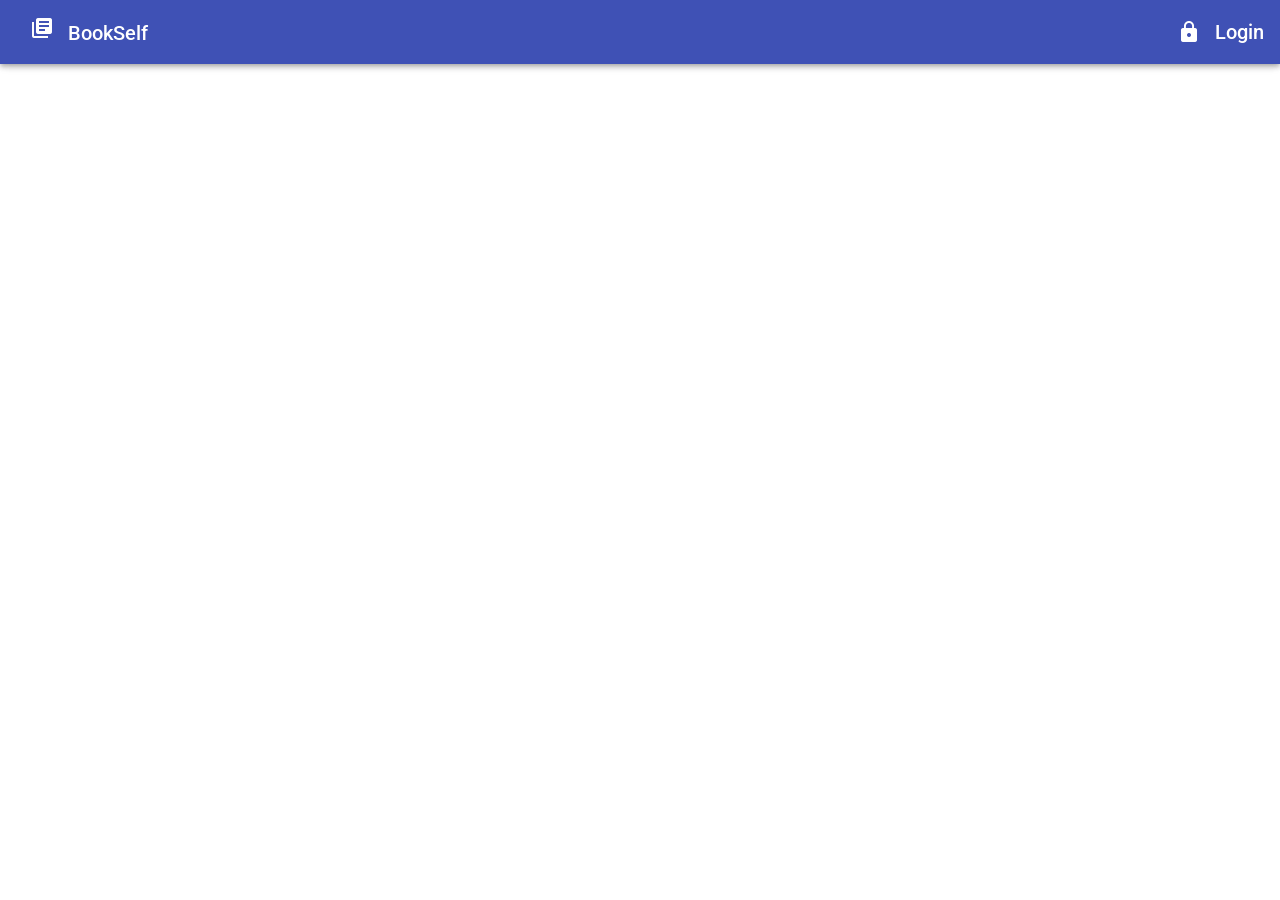
<file: bookself/index.html>
<!doctype html>
<html lang="en">

<head>
  <meta charset="utf-8">
  <title>BookSelf</title>
  <base href="/bookself/">

  <meta name="viewport" content="width=device-width, initial-scale=1">
  <link href="https://fonts.googleapis.com/icon?family=Material+Icons" rel="stylesheet">
  <link href="https://fonts.googleapis.com/css?family=Roboto:300,400,500,700|Roboto+Mono:300" rel="stylesheet">
  <link rel="icon" type="image/x-icon" href="favicon.ico">
<link rel="stylesheet" href="styles.52683ad72ba10bca3014.css"></head>

<body>
  <app-root></app-root>
<script type="text/javascript" src="runtime.a66f828dca56eeb90e02.js"></script><script type="text/javascript" src="polyfills.2f4a59095805af02bd79.js"></script><script type="text/javascript" src="main.55e3b7dc11881f2caafb.js"></script></body>

</html>
</file>
<file: bookself/styles.52683ad72ba10bca3014.css>
.mat-elevation-z0{box-shadow:0 0 0 0 rgba(0,0,0,.2),0 0 0 0 rgba(0,0,0,.14),0 0 0 0 rgba(0,0,0,.12)}.mat-elevation-z1{box-shadow:0 2px 1px -1px rgba(0,0,0,.2),0 1px 1px 0 rgba(0,0,0,.14),0 1px 3px 0 rgba(0,0,0,.12)}.mat-elevation-z2{box-shadow:0 3px 1px -2px rgba(0,0,0,.2),0 2px 2px 0 rgba(0,0,0,.14),0 1px 5px 0 rgba(0,0,0,.12)}.mat-elevation-z3{box-shadow:0 3px 3px -2px rgba(0,0,0,.2),0 3px 4px 0 rgba(0,0,0,.14),0 1px 8px 0 rgba(0,0,0,.12)}.mat-elevation-z4{box-shadow:0 2px 4px -1px rgba(0,0,0,.2),0 4px 5px 0 rgba(0,0,0,.14),0 1px 10px 0 rgba(0,0,0,.12)}.mat-elevation-z5{box-shadow:0 3px 5px -1px rgba(0,0,0,.2),0 5px 8px 0 rgba(0,0,0,.14),0 1px 14px 0 rgba(0,0,0,.12)}.mat-elevation-z6{box-shadow:0 3px 5px -1px rgba(0,0,0,.2),0 6px 10px 0 rgba(0,0,0,.14),0 1px 18px 0 rgba(0,0,0,.12)}.mat-elevation-z7{box-shadow:0 4px 5px -2px rgba(0,0,0,.2),0 7px 10px 1px rgba(0,0,0,.14),0 2px 16px 1px rgba(0,0,0,.12)}.mat-elevation-z8{box-shadow:0 5px 5px -3px rgba(0,0,0,.2),0 8px 10px 1px rgba(0,0,0,.14),0 3px 14px 2px rgba(0,0,0,.12)}.mat-elevation-z9{box-shadow:0 5px 6px -3px rgba(0,0,0,.2),0 9px 12px 1px rgba(0,0,0,.14),0 3px 16px 2px rgba(0,0,0,.12)}.mat-elevation-z10{box-shadow:0 6px 6px -3px rgba(0,0,0,.2),0 10px 14px 1px rgba(0,0,0,.14),0 4px 18px 3px rgba(0,0,0,.12)}.mat-elevation-z11{box-shadow:0 6px 7px -4px rgba(0,0,0,.2),0 11px 15px 1px rgba(0,0,0,.14),0 4px 20px 3px rgba(0,0,0,.12)}.mat-elevation-z12{box-shadow:0 7px 8px -4px rgba(0,0,0,.2),0 12px 17px 2px rgba(0,0,0,.14),0 5px 22px 4px rgba(0,0,0,.12)}.mat-elevation-z13{box-shadow:0 7px 8px -4px rgba(0,0,0,.2),0 13px 19px 2px rgba(0,0,0,.14),0 5px 24px 4px rgba(0,0,0,.12)}.mat-elevation-z14{box-shadow:0 7px 9px -4px rgba(0,0,0,.2),0 14px 21px 2px rgba(0,0,0,.14),0 5px 26px 4px rgba(0,0,0,.12)}.mat-elevation-z15{box-shadow:0 8px 9px -5px rgba(0,0,0,.2),0 15px 22px 2px rgba(0,0,0,.14),0 6px 28px 5px rgba(0,0,0,.12)}.mat-elevation-z16{box-shadow:0 8px 10px -5px rgba(0,0,0,.2),0 16px 24px 2px rgba(0,0,0,.14),0 6px 30px 5px rgba(0,0,0,.12)}.mat-elevation-z17{box-shadow:0 8px 11px -5px rgba(0,0,0,.2),0 17px 26px 2px rgba(0,0,0,.14),0 6px 32px 5px rgba(0,0,0,.12)}.mat-elevation-z18{box-shadow:0 9px 11px -5px rgba(0,0,0,.2),0 18px 28px 2px rgba(0,0,0,.14),0 7px 34px 6px rgba(0,0,0,.12)}.mat-elevation-z19{box-shadow:0 9px 12px -6px rgba(0,0,0,.2),0 19px 29px 2px rgba(0,0,0,.14),0 7px 36px 6px rgba(0,0,0,.12)}.mat-elevation-z20{box-shadow:0 10px 13px -6px rgba(0,0,0,.2),0 20px 31px 3px rgba(0,0,0,.14),0 8px 38px 7px rgba(0,0,0,.12)}.mat-elevation-z21{box-shadow:0 10px 13px -6px rgba(0,0,0,.2),0 21px 33px 3px rgba(0,0,0,.14),0 8px 40px 7px rgba(0,0,0,.12)}.mat-elevation-z22{box-shadow:0 10px 14px -6px rgba(0,0,0,.2),0 22px 35px 3px rgba(0,0,0,.14),0 8px 42px 7px rgba(0,0,0,.12)}.mat-elevation-z23{box-shadow:0 11px 14px -7px rgba(0,0,0,.2),0 23px 36px 3px rgba(0,0,0,.14),0 9px 44px 8px rgba(0,0,0,.12)}.mat-elevation-z24{box-shadow:0 11px 15px -7px rgba(0,0,0,.2),0 24px 38px 3px rgba(0,0,0,.14),0 9px 46px 8px rgba(0,0,0,.12)}.mat-badge-content{font-weight:600;font-size:12px;font-family:Roboto,"Helvetica Neue",sans-serif}.mat-badge-small .mat-badge-content{font-size:6px}.mat-badge-large .mat-badge-content{font-size:24px}.mat-h1,.mat-headline,.mat-typography h1{font:400 24px/32px Roboto,"Helvetica Neue",sans-serif;margin:0 0 16px}.mat-h2,.mat-title,.mat-typography h2{font:500 20px/32px Roboto,"Helvetica Neue",sans-serif;margin:0 0 16px}.mat-h3,.mat-subheading-2,.mat-typography h3{font:400 16px/28px Roboto,"Helvetica Neue",sans-serif;margin:0 0 16px}.mat-h4,.mat-subheading-1,.mat-typography h4{font:400 15px/24px Roboto,"Helvetica Neue",sans-serif;margin:0 0 16px}.mat-h5,.mat-typography h5{font:400 11.62px/20px Roboto,"Helvetica Neue",sans-serif;margin:0 0 12px}.mat-h6,.mat-typography h6{font:400 9.38px/20px Roboto,"Helvetica Neue",sans-serif;margin:0 0 12px}.mat-body-2,.mat-body-strong{font:500 14px/24px Roboto,"Helvetica Neue",sans-serif}.mat-body,.mat-body-1,.mat-typography{font:400 14px/20px Roboto,"Helvetica Neue",sans-serif}.mat-body p,.mat-body-1 p,.mat-typography p{margin:0 0 12px}.mat-caption,.mat-small{font:400 12px/20px Roboto,"Helvetica Neue",sans-serif}.mat-display-4,.mat-typography .mat-display-4{font:300 112px/112px Roboto,"Helvetica Neue",sans-serif;margin:0 0 56px;letter-spacing:-.05em}.mat-display-3,.mat-typography .mat-display-3{font:400 56px/56px Roboto,"Helvetica Neue",sans-serif;margin:0 0 64px;letter-spacing:-.02em}.mat-display-2,.mat-typography .mat-display-2{font:400 45px/48px Roboto,"Helvetica Neue",sans-serif;margin:0 0 64px;letter-spacing:-.005em}.mat-display-1,.mat-typography .mat-display-1{font:400 34px/40px Roboto,"Helvetica Neue",sans-serif;margin:0 0 64px}.mat-bottom-sheet-container{font-family:Roboto,"Helvetica Neue",sans-serif;font-size:16px;font-weight:400}.mat-button,.mat-fab,.mat-flat-button,.mat-icon-button,.mat-mini-fab,.mat-raised-button,.mat-stroked-button{font-family:Roboto,"Helvetica Neue",sans-serif;font-size:14px;font-weight:500}.mat-button-toggle,.mat-card{font-family:Roboto,"Helvetica Neue",sans-serif}.mat-card-title{font-size:24px;font-weight:400}.mat-card-content,.mat-card-header .mat-card-title,.mat-card-subtitle{font-size:14px}.mat-checkbox{font-family:Roboto,"Helvetica Neue",sans-serif}.mat-checkbox-layout .mat-checkbox-label{line-height:24px}.mat-chip{font-size:13px;line-height:18px}.mat-chip .mat-chip-remove.mat-icon,.mat-chip .mat-chip-trailing-icon.mat-icon{font-size:18px}.mat-table{font-family:Roboto,"Helvetica Neue",sans-serif}.mat-header-cell{font-size:12px;font-weight:500}.mat-cell,.mat-footer-cell{font-size:14px}.mat-calendar{font-family:Roboto,"Helvetica Neue",sans-serif}.mat-calendar-body{font-size:13px}.mat-calendar-body-label,.mat-calendar-period-button{font-size:14px;font-weight:500}.mat-calendar-table-header th{font-size:11px;font-weight:400}.mat-dialog-title{font:500 20px/32px Roboto,"Helvetica Neue",sans-serif}.mat-expansion-panel-header{font-family:Roboto,"Helvetica Neue",sans-serif;font-size:15px;font-weight:400}.mat-expansion-panel-content{font:400 14px/20px Roboto,"Helvetica Neue",sans-serif}.mat-form-field{font-size:inherit;font-weight:400;line-height:1.125;font-family:Roboto,"Helvetica Neue",sans-serif}.mat-form-field-wrapper{padding-bottom:1.34375em}.mat-form-field-prefix .mat-icon,.mat-form-field-suffix .mat-icon{font-size:150%;line-height:1.125}.mat-form-field-prefix .mat-icon-button,.mat-form-field-suffix .mat-icon-button{height:1.5em;width:1.5em}.mat-form-field-prefix .mat-icon-button .mat-icon,.mat-form-field-suffix .mat-icon-button .mat-icon{height:1.125em;line-height:1.125}.mat-form-field-infix{padding:.5em 0;border-top:.84375em solid transparent}.mat-form-field-can-float .mat-input-server:focus+.mat-form-field-label-wrapper .mat-form-field-label,.mat-form-field-can-float.mat-form-field-should-float .mat-form-field-label{-webkit-transform:translateY(-1.34375em) scale(.75);transform:translateY(-1.34375em) scale(.75);width:133.33333%}.mat-form-field-can-float .mat-input-server[label]:not(:label-shown)+.mat-form-field-label-wrapper .mat-form-field-label{-webkit-transform:translateY(-1.34374em) scale(.75);transform:translateY(-1.34374em) scale(.75);width:133.33334%}.mat-form-field-label-wrapper{top:-.84375em;padding-top:.84375em}.mat-form-field-label{top:1.34375em}.mat-form-field-underline{bottom:1.34375em}.mat-form-field-subscript-wrapper{font-size:75%;margin-top:.66667em;top:calc(100% - 1.79167em)}.mat-form-field-appearance-legacy .mat-form-field-wrapper{padding-bottom:1.25em}.mat-form-field-appearance-legacy .mat-form-field-infix{padding:.4375em 0}.mat-form-field-appearance-legacy.mat-form-field-can-float .mat-input-server:focus+.mat-form-field-label-wrapper .mat-form-field-label,.mat-form-field-appearance-legacy.mat-form-field-can-float.mat-form-field-should-float .mat-form-field-label{-webkit-transform:translateY(-1.28125em) scale(.75) perspective(100px) translateZ(.001px);transform:translateY(-1.28125em) scale(.75) perspective(100px) translateZ(.001px);-ms-transform:translateY(-1.28125em) scale(.75);width:133.33333%}.mat-form-field-appearance-legacy.mat-form-field-can-float .mat-form-field-autofill-control:-webkit-autofill+.mat-form-field-label-wrapper .mat-form-field-label{-webkit-transform:translateY(-1.28125em) scale(.75) perspective(100px) translateZ(.00101px);transform:translateY(-1.28125em) scale(.75) perspective(100px) translateZ(.00101px);-ms-transform:translateY(-1.28124em) scale(.75);width:133.33334%}.mat-form-field-appearance-legacy.mat-form-field-can-float .mat-input-server[label]:not(:label-shown)+.mat-form-field-label-wrapper .mat-form-field-label{-webkit-transform:translateY(-1.28125em) scale(.75) perspective(100px) translateZ(.00102px);transform:translateY(-1.28125em) scale(.75) perspective(100px) translateZ(.00102px);-ms-transform:translateY(-1.28123em) scale(.75);width:133.33335%}.mat-form-field-appearance-legacy .mat-form-field-label{top:1.28125em}.mat-form-field-appearance-legacy .mat-form-field-underline{bottom:1.25em}.mat-form-field-appearance-legacy .mat-form-field-subscript-wrapper{margin-top:.54167em;top:calc(100% - 1.66667em)}.mat-form-field-appearance-fill .mat-form-field-infix{padding:.25em 0 .75em}.mat-form-field-appearance-fill .mat-form-field-label{top:1.09375em;margin-top:-.5em}.mat-form-field-appearance-fill.mat-form-field-can-float .mat-input-server:focus+.mat-form-field-label-wrapper .mat-form-field-label,.mat-form-field-appearance-fill.mat-form-field-can-float.mat-form-field-should-float .mat-form-field-label{-webkit-transform:translateY(-.59375em) scale(.75);transform:translateY(-.59375em) scale(.75);width:133.33333%}.mat-form-field-appearance-fill.mat-form-field-can-float .mat-input-server[label]:not(:label-shown)+.mat-form-field-label-wrapper .mat-form-field-label{-webkit-transform:translateY(-.59374em) scale(.75);transform:translateY(-.59374em) scale(.75);width:133.33334%}.mat-form-field-appearance-outline .mat-form-field-infix{padding:1em 0}.mat-form-field-appearance-outline .mat-form-field-label{top:1.84375em;margin-top:-.25em}.mat-form-field-appearance-outline.mat-form-field-can-float .mat-input-server:focus+.mat-form-field-label-wrapper .mat-form-field-label,.mat-form-field-appearance-outline.mat-form-field-can-float.mat-form-field-should-float .mat-form-field-label{-webkit-transform:translateY(-1.59375em) scale(.75);transform:translateY(-1.59375em) scale(.75);width:133.33333%}.mat-form-field-appearance-outline.mat-form-field-can-float .mat-input-server[label]:not(:label-shown)+.mat-form-field-label-wrapper .mat-form-field-label{-webkit-transform:translateY(-1.59374em) scale(.75);transform:translateY(-1.59374em) scale(.75);width:133.33334%}.mat-grid-tile-footer,.mat-grid-tile-header{font-size:14px}.mat-grid-tile-footer .mat-line,.mat-grid-tile-header .mat-line{white-space:nowrap;overflow:hidden;text-overflow:ellipsis;display:block;box-sizing:border-box}.mat-grid-tile-footer .mat-line:nth-child(n+2),.mat-grid-tile-header .mat-line:nth-child(n+2){font-size:12px}input.mat-input-element{margin-top:-.0625em}.mat-menu-item{font-family:Roboto,"Helvetica Neue",sans-serif;font-size:16px;font-weight:400}.mat-paginator,.mat-paginator-page-size .mat-select-trigger{font-family:Roboto,"Helvetica Neue",sans-serif;font-size:12px}.mat-radio-button,.mat-select{font-family:Roboto,"Helvetica Neue",sans-serif}.mat-select-trigger{height:1.125em}.mat-slide-toggle-content{font:400 14px/20px Roboto,"Helvetica Neue",sans-serif}.mat-slider-thumb-label-text{font-family:Roboto,"Helvetica Neue",sans-serif;font-size:12px;font-weight:500}.mat-stepper-horizontal,.mat-stepper-vertical{font-family:Roboto,"Helvetica Neue",sans-serif}.mat-step-label{font-size:14px;font-weight:400}.mat-step-label-selected{font-size:14px;font-weight:500}.mat-tab-group{font-family:Roboto,"Helvetica Neue",sans-serif}.mat-tab-label,.mat-tab-link{font-family:Roboto,"Helvetica Neue",sans-serif;font-size:14px;font-weight:500}.mat-toolbar,.mat-toolbar h1,.mat-toolbar h2,.mat-toolbar h3,.mat-toolbar h4,.mat-toolbar h5,.mat-toolbar h6{font:500 20px/32px Roboto,"Helvetica Neue",sans-serif;margin:0}.mat-tooltip{font-family:Roboto,"Helvetica Neue",sans-serif;font-size:10px;padding-top:6px;padding-bottom:6px}.mat-tooltip-handset{font-size:14px;padding-top:9px;padding-bottom:9px}.mat-list-item,.mat-list-option{font-family:Roboto,"Helvetica Neue",sans-serif}.mat-list .mat-list-item,.mat-nav-list .mat-list-item,.mat-selection-list .mat-list-item{font-size:16px}.mat-list .mat-list-item .mat-line,.mat-nav-list .mat-list-item .mat-line,.mat-selection-list .mat-list-item .mat-line{white-space:nowrap;overflow:hidden;text-overflow:ellipsis;display:block;box-sizing:border-box}.mat-list .mat-list-item .mat-line:nth-child(n+2),.mat-nav-list .mat-list-item .mat-line:nth-child(n+2),.mat-selection-list .mat-list-item .mat-line:nth-child(n+2){font-size:14px}.mat-list .mat-list-option,.mat-nav-list .mat-list-option,.mat-selection-list .mat-list-option{font-size:16px}.mat-list .mat-list-option .mat-line,.mat-nav-list .mat-list-option .mat-line,.mat-selection-list .mat-list-option .mat-line{white-space:nowrap;overflow:hidden;text-overflow:ellipsis;display:block;box-sizing:border-box}.mat-list .mat-list-option .mat-line:nth-child(n+2),.mat-nav-list .mat-list-option .mat-line:nth-child(n+2),.mat-selection-list .mat-list-option .mat-line:nth-child(n+2){font-size:14px}.mat-list[dense] .mat-list-item,.mat-nav-list[dense] .mat-list-item,.mat-selection-list[dense] .mat-list-item{font-size:12px}.mat-list[dense] .mat-list-item .mat-line,.mat-nav-list[dense] .mat-list-item .mat-line,.mat-selection-list[dense] .mat-list-item .mat-line{white-space:nowrap;overflow:hidden;text-overflow:ellipsis;display:block;box-sizing:border-box}.mat-list[dense] .mat-list-item .mat-line:nth-child(n+2),.mat-list[dense] .mat-list-option,.mat-nav-list[dense] .mat-list-item .mat-line:nth-child(n+2),.mat-nav-list[dense] .mat-list-option,.mat-selection-list[dense] .mat-list-item .mat-line:nth-child(n+2),.mat-selection-list[dense] .mat-list-option{font-size:12px}.mat-list[dense] .mat-list-option .mat-line,.mat-nav-list[dense] .mat-list-option .mat-line,.mat-selection-list[dense] .mat-list-option .mat-line{white-space:nowrap;overflow:hidden;text-overflow:ellipsis;display:block;box-sizing:border-box}.mat-list[dense] .mat-list-option .mat-line:nth-child(n+2),.mat-nav-list[dense] .mat-list-option .mat-line:nth-child(n+2),.mat-selection-list[dense] .mat-list-option .mat-line:nth-child(n+2){font-size:12px}.mat-list[dense] .mat-subheader,.mat-nav-list[dense] .mat-subheader,.mat-selection-list[dense] .mat-subheader{font-family:Roboto,"Helvetica Neue",sans-serif;font-size:12px;font-weight:500}.mat-option{font-family:Roboto,"Helvetica Neue",sans-serif;font-size:16px;color:rgba(0,0,0,.87)}.mat-optgroup-label{font:500 14px/24px Roboto,"Helvetica Neue",sans-serif;color:rgba(0,0,0,.54)}.mat-simple-snackbar{font-family:Roboto,"Helvetica Neue",sans-serif;font-size:14px}.mat-simple-snackbar-action{line-height:1;font-family:inherit;font-size:inherit;font-weight:500}.mat-ripple{overflow:hidden}@media screen and (-ms-high-contrast:active){.mat-ripple{display:none}}.mat-ripple.mat-ripple-unbounded{overflow:visible}.mat-ripple-element{position:absolute;border-radius:50%;pointer-events:none;transition:opacity,-webkit-transform 0s cubic-bezier(0,0,.2,1);transition:opacity,transform 0s cubic-bezier(0,0,.2,1);transition:opacity,transform 0s cubic-bezier(0,0,.2,1),-webkit-transform 0s cubic-bezier(0,0,.2,1);-webkit-transform:scale(0);transform:scale(0)}.cdk-visually-hidden{border:0;clip:rect(0 0 0 0);height:1px;margin:-1px;overflow:hidden;padding:0;position:absolute;width:1px;outline:0;-webkit-appearance:none;-moz-appearance:none}.cdk-global-overlay-wrapper,.cdk-overlay-container{pointer-events:none;top:0;left:0;height:100%;width:100%}.cdk-overlay-container{position:fixed;z-index:1000}.cdk-overlay-container:empty{display:none}.cdk-global-overlay-wrapper{display:flex;position:absolute;z-index:1000}.cdk-overlay-pane{position:absolute;pointer-events:auto;box-sizing:border-box;z-index:1000;display:flex;max-width:100%;max-height:100%}.cdk-overlay-backdrop{position:absolute;top:0;bottom:0;left:0;right:0;z-index:1000;pointer-events:auto;-webkit-tap-highlight-color:transparent;transition:opacity .4s cubic-bezier(.25,.8,.25,1);opacity:0}.cdk-overlay-backdrop.cdk-overlay-backdrop-showing{opacity:1}@media screen and (-ms-high-contrast:active){.cdk-overlay-backdrop.cdk-overlay-backdrop-showing{opacity:.6}.mat-badge-small .mat-badge-content{outline:solid 1px;border-radius:0}}.cdk-overlay-dark-backdrop{background:rgba(0,0,0,.288)}.cdk-overlay-transparent-backdrop,.cdk-overlay-transparent-backdrop.cdk-overlay-backdrop-showing{opacity:0}.cdk-overlay-connected-position-bounding-box{position:absolute;z-index:1000;display:flex;flex-direction:column;min-width:1px;min-height:1px}.cdk-global-scrollblock{position:fixed;width:100%;overflow-y:scroll}.cdk-text-field-autofill-monitored:-webkit-autofill{-webkit-animation-name:cdk-text-field-autofill-start;animation-name:cdk-text-field-autofill-start}.cdk-text-field-autofill-monitored:not(:-webkit-autofill){-webkit-animation-name:cdk-text-field-autofill-end;animation-name:cdk-text-field-autofill-end}textarea.cdk-textarea-autosize{resize:none}textarea.cdk-textarea-autosize-measuring{height:auto!important;overflow:hidden!important;padding:2px 0!important;box-sizing:content-box!important}.mat-ripple-element{background-color:rgba(0,0,0,.1)}.mat-option.mat-selected:not(.mat-option-multiple):not(.mat-option-disabled),.mat-option:focus:not(.mat-option-disabled),.mat-option:hover:not(.mat-option-disabled){background:rgba(0,0,0,.04)}.mat-option.mat-active{background:rgba(0,0,0,.04);color:rgba(0,0,0,.87)}.mat-option.mat-option-disabled{color:rgba(0,0,0,.38)}.mat-primary .mat-option.mat-selected:not(.mat-option-disabled){color:#3f51b5}.mat-accent .mat-option.mat-selected:not(.mat-option-disabled){color:#ff4081}.mat-warn .mat-option.mat-selected:not(.mat-option-disabled){color:#f44336}.mat-optgroup-disabled .mat-optgroup-label{color:rgba(0,0,0,.38)}.mat-pseudo-checkbox{color:rgba(0,0,0,.54)}.mat-pseudo-checkbox::after{color:#fafafa}.mat-accent .mat-pseudo-checkbox-checked,.mat-accent .mat-pseudo-checkbox-indeterminate,.mat-pseudo-checkbox-checked,.mat-pseudo-checkbox-indeterminate{background:#ff4081}.mat-primary .mat-pseudo-checkbox-checked,.mat-primary .mat-pseudo-checkbox-indeterminate{background:#3f51b5}.mat-warn .mat-pseudo-checkbox-checked,.mat-warn .mat-pseudo-checkbox-indeterminate{background:#f44336}.mat-pseudo-checkbox-checked.mat-pseudo-checkbox-disabled,.mat-pseudo-checkbox-indeterminate.mat-pseudo-checkbox-disabled{background:#b0b0b0}.mat-app-background{background-color:#fafafa;color:rgba(0,0,0,.87)}.mat-theme-loaded-marker{display:none}.mat-autocomplete-panel{background:#fff;color:rgba(0,0,0,.87)}.mat-autocomplete-panel .mat-option.mat-selected:not(.mat-active):not(:hover){background:#fff}.mat-autocomplete-panel .mat-option.mat-selected:not(.mat-active):not(:hover):not(.mat-option-disabled){color:rgba(0,0,0,.87)}.mat-badge-accent .mat-badge-content{background:#ff4081;color:#fff}.mat-badge-warn .mat-badge-content{color:#fff;background:#f44336}.mat-badge{position:relative}.mat-badge-hidden .mat-badge-content{display:none}.mat-badge-content{color:#fff;background:#3f51b5;position:absolute;text-align:center;display:inline-block;border-radius:50%;transition:-webkit-transform .2s ease-in-out;transition:transform .2s ease-in-out;transition:transform .2s ease-in-out,-webkit-transform .2s ease-in-out;-webkit-transform:scale(.6);transform:scale(.6);overflow:hidden;white-space:nowrap;text-overflow:ellipsis;pointer-events:none}.mat-badge-content.mat-badge-active{-webkit-transform:none;transform:none}.mat-badge-small .mat-badge-content{width:16px;height:16px;line-height:16px}.mat-badge-small.mat-badge-above .mat-badge-content{top:-8px}.mat-badge-small.mat-badge-below .mat-badge-content{bottom:-8px}.mat-badge-small.mat-badge-before{margin-left:16px}.mat-badge-small.mat-badge-before .mat-badge-content{left:-16px}[dir=rtl] .mat-badge-small.mat-badge-before{margin-left:0;margin-right:16px}[dir=rtl] .mat-badge-small.mat-badge-before .mat-badge-content{left:auto;right:-16px}.mat-badge-small.mat-badge-after{margin-right:16px}.mat-badge-small.mat-badge-after .mat-badge-content{right:-16px}[dir=rtl] .mat-badge-small.mat-badge-after{margin-right:0;margin-left:16px}[dir=rtl] .mat-badge-small.mat-badge-after .mat-badge-content{right:auto;left:-16px}.mat-badge-small.mat-badge-overlap.mat-badge-before{margin-left:8px}.mat-badge-small.mat-badge-overlap.mat-badge-before .mat-badge-content{left:-8px}[dir=rtl] .mat-badge-small.mat-badge-overlap.mat-badge-before{margin-left:0;margin-right:8px}[dir=rtl] .mat-badge-small.mat-badge-overlap.mat-badge-before .mat-badge-content{left:auto;right:-8px}.mat-badge-small.mat-badge-overlap.mat-badge-after{margin-right:8px}.mat-badge-small.mat-badge-overlap.mat-badge-after .mat-badge-content{right:-8px}[dir=rtl] .mat-badge-small.mat-badge-overlap.mat-badge-after{margin-right:0;margin-left:16px}[dir=rtl] .mat-badge-small.mat-badge-overlap.mat-badge-after .mat-badge-content{right:auto;left:-8px}.mat-badge-medium .mat-badge-content{width:22px;height:22px;line-height:22px}.mat-badge-medium.mat-badge-above .mat-badge-content{top:-11px}.mat-badge-medium.mat-badge-below .mat-badge-content{bottom:-11px}.mat-badge-medium.mat-badge-before{margin-left:22px}.mat-badge-medium.mat-badge-before .mat-badge-content{left:-22px}[dir=rtl] .mat-badge-medium.mat-badge-before{margin-left:0;margin-right:22px}[dir=rtl] .mat-badge-medium.mat-badge-before .mat-badge-content{left:auto;right:-22px}.mat-badge-medium.mat-badge-after{margin-right:22px}.mat-badge-medium.mat-badge-after .mat-badge-content{right:-22px}[dir=rtl] .mat-badge-medium.mat-badge-after{margin-right:0;margin-left:22px}[dir=rtl] .mat-badge-medium.mat-badge-after .mat-badge-content{right:auto;left:-22px}.mat-badge-medium.mat-badge-overlap.mat-badge-before{margin-left:11px}.mat-badge-medium.mat-badge-overlap.mat-badge-before .mat-badge-content{left:-11px}[dir=rtl] .mat-badge-medium.mat-badge-overlap.mat-badge-before{margin-left:0;margin-right:11px}[dir=rtl] .mat-badge-medium.mat-badge-overlap.mat-badge-before .mat-badge-content{left:auto;right:-11px}.mat-badge-medium.mat-badge-overlap.mat-badge-after{margin-right:11px}.mat-badge-medium.mat-badge-overlap.mat-badge-after .mat-badge-content{right:-11px}[dir=rtl] .mat-badge-medium.mat-badge-overlap.mat-badge-after{margin-right:0;margin-left:22px}[dir=rtl] .mat-badge-medium.mat-badge-overlap.mat-badge-after .mat-badge-content{right:auto;left:-11px}.mat-badge-large .mat-badge-content{width:28px;height:28px;line-height:28px}@media screen and (-ms-high-contrast:active){.mat-badge-large .mat-badge-content,.mat-badge-medium .mat-badge-content{outline:solid 1px;border-radius:0}}.mat-badge-large.mat-badge-above .mat-badge-content{top:-14px}.mat-badge-large.mat-badge-below .mat-badge-content{bottom:-14px}.mat-badge-large.mat-badge-before{margin-left:28px}.mat-badge-large.mat-badge-before .mat-badge-content{left:-28px}[dir=rtl] .mat-badge-large.mat-badge-before{margin-left:0;margin-right:28px}[dir=rtl] .mat-badge-large.mat-badge-before .mat-badge-content{left:auto;right:-28px}.mat-badge-large.mat-badge-after{margin-right:28px}.mat-badge-large.mat-badge-after .mat-badge-content{right:-28px}[dir=rtl] .mat-badge-large.mat-badge-after{margin-right:0;margin-left:28px}[dir=rtl] .mat-badge-large.mat-badge-after .mat-badge-content{right:auto;left:-28px}.mat-badge-large.mat-badge-overlap.mat-badge-before{margin-left:14px}.mat-badge-large.mat-badge-overlap.mat-badge-before .mat-badge-content{left:-14px}[dir=rtl] .mat-badge-large.mat-badge-overlap.mat-badge-before{margin-left:0;margin-right:14px}[dir=rtl] .mat-badge-large.mat-badge-overlap.mat-badge-before .mat-badge-content{left:auto;right:-14px}.mat-badge-large.mat-badge-overlap.mat-badge-after{margin-right:14px}.mat-badge-large.mat-badge-overlap.mat-badge-after .mat-badge-content{right:-14px}[dir=rtl] .mat-badge-large.mat-badge-overlap.mat-badge-after{margin-right:0;margin-left:28px}[dir=rtl] .mat-badge-large.mat-badge-overlap.mat-badge-after .mat-badge-content{right:auto;left:-14px}.mat-bottom-sheet-container{background:#fff;color:rgba(0,0,0,.87)}.mat-button,.mat-icon-button,.mat-stroked-button{color:inherit;background:0 0}.mat-button.mat-primary,.mat-icon-button.mat-primary,.mat-stroked-button.mat-primary{color:#3f51b5}.mat-button.mat-accent,.mat-icon-button.mat-accent,.mat-stroked-button.mat-accent{color:#ff4081}.mat-button.mat-warn,.mat-icon-button.mat-warn,.mat-stroked-button.mat-warn{color:#f44336}.mat-button.mat-accent[disabled],.mat-button.mat-primary[disabled],.mat-button.mat-warn[disabled],.mat-button[disabled][disabled],.mat-icon-button.mat-accent[disabled],.mat-icon-button.mat-primary[disabled],.mat-icon-button.mat-warn[disabled],.mat-icon-button[disabled][disabled],.mat-stroked-button.mat-accent[disabled],.mat-stroked-button.mat-primary[disabled],.mat-stroked-button.mat-warn[disabled],.mat-stroked-button[disabled][disabled]{color:rgba(0,0,0,.26)}.mat-button.mat-primary .mat-button-focus-overlay,.mat-icon-button.mat-primary .mat-button-focus-overlay,.mat-stroked-button.mat-primary .mat-button-focus-overlay{background-color:rgba(63,81,181,.12)}.mat-button.mat-accent .mat-button-focus-overlay,.mat-icon-button.mat-accent .mat-button-focus-overlay,.mat-stroked-button.mat-accent .mat-button-focus-overlay{background-color:rgba(255,64,129,.12)}.mat-button.mat-warn .mat-button-focus-overlay,.mat-icon-button.mat-warn .mat-button-focus-overlay,.mat-stroked-button.mat-warn .mat-button-focus-overlay{background-color:rgba(244,67,54,.12)}.mat-button[disabled] .mat-button-focus-overlay,.mat-icon-button[disabled] .mat-button-focus-overlay,.mat-stroked-button[disabled] .mat-button-focus-overlay{background-color:transparent}.mat-button.mat-primary .mat-ripple-element,.mat-icon-button.mat-primary .mat-ripple-element,.mat-stroked-button.mat-primary .mat-ripple-element{background-color:rgba(63,81,181,.1)}.mat-button.mat-accent .mat-ripple-element,.mat-icon-button.mat-accent .mat-ripple-element,.mat-stroked-button.mat-accent .mat-ripple-element{background-color:rgba(255,64,129,.1)}.mat-button.mat-warn .mat-ripple-element,.mat-icon-button.mat-warn .mat-ripple-element,.mat-stroked-button.mat-warn .mat-ripple-element{background-color:rgba(244,67,54,.1)}.mat-fab,.mat-flat-button,.mat-mini-fab,.mat-raised-button{color:rgba(0,0,0,.87);background-color:#fff}.mat-fab.mat-accent,.mat-fab.mat-primary,.mat-fab.mat-warn,.mat-flat-button.mat-accent,.mat-flat-button.mat-primary,.mat-flat-button.mat-warn,.mat-mini-fab.mat-accent,.mat-mini-fab.mat-primary,.mat-mini-fab.mat-warn,.mat-raised-button.mat-accent,.mat-raised-button.mat-primary,.mat-raised-button.mat-warn{color:#fff}.mat-fab.mat-accent[disabled],.mat-fab.mat-primary[disabled],.mat-fab.mat-warn[disabled],.mat-fab[disabled][disabled],.mat-flat-button.mat-accent[disabled],.mat-flat-button.mat-primary[disabled],.mat-flat-button.mat-warn[disabled],.mat-flat-button[disabled][disabled],.mat-mini-fab.mat-accent[disabled],.mat-mini-fab.mat-primary[disabled],.mat-mini-fab.mat-warn[disabled],.mat-mini-fab[disabled][disabled],.mat-raised-button.mat-accent[disabled],.mat-raised-button.mat-primary[disabled],.mat-raised-button.mat-warn[disabled],.mat-raised-button[disabled][disabled]{color:rgba(0,0,0,.26);background-color:rgba(0,0,0,.12)}.mat-fab.mat-primary,.mat-flat-button.mat-primary,.mat-mini-fab.mat-primary,.mat-raised-button.mat-primary{background-color:#3f51b5}.mat-fab.mat-accent,.mat-flat-button.mat-accent,.mat-mini-fab.mat-accent,.mat-raised-button.mat-accent{background-color:#ff4081}.mat-fab.mat-warn,.mat-flat-button.mat-warn,.mat-mini-fab.mat-warn,.mat-raised-button.mat-warn{background-color:#f44336}.mat-fab.mat-accent .mat-ripple-element,.mat-fab.mat-primary .mat-ripple-element,.mat-fab.mat-warn .mat-ripple-element,.mat-flat-button.mat-accent .mat-ripple-element,.mat-flat-button.mat-primary .mat-ripple-element,.mat-flat-button.mat-warn .mat-ripple-element,.mat-mini-fab.mat-accent .mat-ripple-element,.mat-mini-fab.mat-primary .mat-ripple-element,.mat-mini-fab.mat-warn .mat-ripple-element,.mat-raised-button.mat-accent .mat-ripple-element,.mat-raised-button.mat-primary .mat-ripple-element,.mat-raised-button.mat-warn .mat-ripple-element{background-color:rgba(255,255,255,.1)}.mat-icon-button.mat-primary .mat-ripple-element{background-color:rgba(63,81,181,.2)}.mat-icon-button.mat-accent .mat-ripple-element{background-color:rgba(255,64,129,.2)}.mat-icon-button.mat-warn .mat-ripple-element{background-color:rgba(244,67,54,.2)}.mat-button-toggle{color:rgba(0,0,0,.38)}.mat-button-toggle .mat-button-toggle-focus-overlay{background-color:rgba(0,0,0,.12)}.mat-button-toggle-checked{background-color:#e0e0e0;color:rgba(0,0,0,.54)}.mat-button-toggle-disabled{background-color:#eee;color:rgba(0,0,0,.26)}.mat-button-toggle-disabled.mat-button-toggle-checked{background-color:#bdbdbd}.mat-card{background:#fff;color:rgba(0,0,0,.87)}.mat-card-subtitle{color:rgba(0,0,0,.54)}.mat-checkbox-frame{border-color:rgba(0,0,0,.54)}.mat-checkbox-checkmark{fill:#fafafa}.mat-checkbox-checkmark-path{stroke:#fafafa!important}.mat-checkbox-mixedmark{background-color:#fafafa}.mat-checkbox-checked.mat-primary .mat-checkbox-background,.mat-checkbox-indeterminate.mat-primary .mat-checkbox-background{background-color:#3f51b5}.mat-checkbox-checked.mat-accent .mat-checkbox-background,.mat-checkbox-indeterminate.mat-accent .mat-checkbox-background{background-color:#ff4081}.mat-checkbox-checked.mat-warn .mat-checkbox-background,.mat-checkbox-indeterminate.mat-warn .mat-checkbox-background{background-color:#f44336}.mat-checkbox-disabled.mat-checkbox-checked .mat-checkbox-background,.mat-checkbox-disabled.mat-checkbox-indeterminate .mat-checkbox-background{background-color:#b0b0b0}.mat-checkbox-disabled:not(.mat-checkbox-checked) .mat-checkbox-frame{border-color:#b0b0b0}.mat-checkbox-disabled .mat-checkbox-label{color:#b0b0b0}.mat-checkbox:not(.mat-checkbox-disabled).mat-primary .mat-checkbox-ripple .mat-ripple-element{background-color:rgba(63,81,181,.26)}.mat-checkbox:not(.mat-checkbox-disabled).mat-accent .mat-checkbox-ripple .mat-ripple-element{background-color:rgba(255,64,129,.26)}.mat-checkbox:not(.mat-checkbox-disabled).mat-warn .mat-checkbox-ripple .mat-ripple-element{background-color:rgba(244,67,54,.26)}.mat-chip.mat-standard-chip{background-color:#e0e0e0;color:rgba(0,0,0,.87)}.mat-chip.mat-standard-chip .mat-chip-remove{color:rgba(0,0,0,.87);opacity:.4}.mat-chip.mat-standard-chip .mat-chip-remove:hover{opacity:.54}.mat-chip.mat-standard-chip.mat-chip-selected.mat-primary{background-color:#3f51b5;color:#fff}.mat-chip.mat-standard-chip.mat-chip-selected.mat-primary .mat-chip-remove{color:#fff;opacity:.4}.mat-chip.mat-standard-chip.mat-chip-selected.mat-primary .mat-chip-remove:hover{opacity:.54}.mat-chip.mat-standard-chip.mat-chip-selected.mat-warn{background-color:#f44336;color:#fff}.mat-chip.mat-standard-chip.mat-chip-selected.mat-warn .mat-chip-remove{color:#fff;opacity:.4}.mat-chip.mat-standard-chip.mat-chip-selected.mat-warn .mat-chip-remove:hover{opacity:.54}.mat-chip.mat-standard-chip.mat-chip-selected.mat-accent{background-color:#ff4081;color:#fff}.mat-chip.mat-standard-chip.mat-chip-selected.mat-accent .mat-chip-remove{color:#fff;opacity:.4}.mat-chip.mat-standard-chip.mat-chip-selected.mat-accent .mat-chip-remove:hover{opacity:.54}.mat-table{background:#fff}mat-footer-row,mat-header-row,mat-row,td.mat-cell,td.mat-footer-cell,th.mat-header-cell{border-bottom-color:rgba(0,0,0,.12)}.mat-header-cell{color:rgba(0,0,0,.54)}.mat-cell,.mat-footer-cell{color:rgba(0,0,0,.87)}.mat-calendar-arrow{border-top-color:rgba(0,0,0,.54)}.mat-datepicker-content .mat-calendar-next-button,.mat-datepicker-content .mat-calendar-previous-button,.mat-datepicker-toggle{color:rgba(0,0,0,.54)}.mat-calendar-table-header{color:rgba(0,0,0,.38)}.mat-calendar-table-header-divider::after{background:rgba(0,0,0,.12)}.mat-calendar-body-label{color:rgba(0,0,0,.54)}.mat-calendar-body-cell-content{color:rgba(0,0,0,.87);border-color:transparent}.mat-calendar-body-disabled>.mat-calendar-body-cell-content:not(.mat-calendar-body-selected){color:rgba(0,0,0,.38)}.cdk-keyboard-focused .mat-calendar-body-active>.mat-calendar-body-cell-content:not(.mat-calendar-body-selected),.cdk-program-focused .mat-calendar-body-active>.mat-calendar-body-cell-content:not(.mat-calendar-body-selected),.mat-calendar-body-cell:not(.mat-calendar-body-disabled):hover>.mat-calendar-body-cell-content:not(.mat-calendar-body-selected){background-color:rgba(0,0,0,.04)}.mat-calendar-body-today:not(.mat-calendar-body-selected){border-color:rgba(0,0,0,.38)}.mat-calendar-body-disabled>.mat-calendar-body-today:not(.mat-calendar-body-selected){border-color:rgba(0,0,0,.18)}.mat-calendar-body-selected{background-color:#3f51b5;color:#fff}.mat-calendar-body-disabled>.mat-calendar-body-selected{background-color:rgba(63,81,181,.4)}.mat-calendar-body-today.mat-calendar-body-selected{box-shadow:inset 0 0 0 1px #fff}.mat-datepicker-content{background-color:#fff;color:rgba(0,0,0,.87)}.mat-datepicker-content.mat-accent .mat-calendar-body-selected{background-color:#ff4081;color:#fff}.mat-datepicker-content.mat-accent .mat-calendar-body-disabled>.mat-calendar-body-selected{background-color:rgba(255,64,129,.4)}.mat-datepicker-content.mat-accent .mat-calendar-body-today.mat-calendar-body-selected{box-shadow:inset 0 0 0 1px #fff}.mat-datepicker-content.mat-warn .mat-calendar-body-selected{background-color:#f44336;color:#fff}.mat-datepicker-content.mat-warn .mat-calendar-body-disabled>.mat-calendar-body-selected{background-color:rgba(244,67,54,.4)}.mat-datepicker-content.mat-warn .mat-calendar-body-today.mat-calendar-body-selected{box-shadow:inset 0 0 0 1px #fff}.mat-datepicker-toggle-active{color:#3f51b5}.mat-datepicker-toggle-active.mat-accent{color:#ff4081}.mat-datepicker-toggle-active.mat-warn{color:#f44336}.mat-dialog-container{background:#fff;color:rgba(0,0,0,.87)}.mat-divider{border-top-color:rgba(0,0,0,.12)}.mat-divider-vertical{border-right-color:rgba(0,0,0,.12)}.mat-expansion-panel{background:#fff;color:rgba(0,0,0,.87)}.mat-action-row{border-top-color:rgba(0,0,0,.12)}.mat-expansion-panel:not(.mat-expanded) .mat-expansion-panel-header:not([aria-disabled=true]).cdk-keyboard-focused,.mat-expansion-panel:not(.mat-expanded) .mat-expansion-panel-header:not([aria-disabled=true]).cdk-program-focused,.mat-expansion-panel:not(.mat-expanded) .mat-expansion-panel-header:not([aria-disabled=true]):hover{background:rgba(0,0,0,.04)}.mat-expansion-panel-header-title{color:rgba(0,0,0,.87)}.mat-expansion-indicator::after,.mat-expansion-panel-header-description{color:rgba(0,0,0,.54)}.mat-expansion-panel-header[aria-disabled=true]{color:rgba(0,0,0,.26)}.mat-expansion-panel-header[aria-disabled=true] .mat-expansion-panel-header-description,.mat-expansion-panel-header[aria-disabled=true] .mat-expansion-panel-header-title{color:inherit}.mat-form-field-label,.mat-hint{color:rgba(0,0,0,.6)}.mat-form-field.mat-focused .mat-form-field-label{color:#3f51b5}.mat-form-field.mat-focused .mat-form-field-label.mat-accent{color:#ff4081}.mat-form-field.mat-focused .mat-form-field-label.mat-warn{color:#f44336}.mat-focused .mat-form-field-required-marker{color:#ff4081}.mat-form-field-ripple{background-color:rgba(0,0,0,.87)}.mat-form-field.mat-focused .mat-form-field-ripple{background-color:#3f51b5}.mat-form-field.mat-focused .mat-form-field-ripple.mat-accent{background-color:#ff4081}.mat-form-field.mat-focused .mat-form-field-ripple.mat-warn{background-color:#f44336}.mat-form-field.mat-form-field-invalid .mat-form-field-label,.mat-form-field.mat-form-field-invalid .mat-form-field-label .mat-form-field-required-marker,.mat-form-field.mat-form-field-invalid .mat-form-field-label.mat-accent{color:#f44336}.mat-form-field.mat-form-field-invalid .mat-form-field-ripple{background-color:#f44336}.mat-error{color:#f44336}.mat-form-field-appearance-legacy .mat-form-field-label,.mat-form-field-appearance-legacy .mat-hint{color:rgba(0,0,0,.54)}.mat-form-field-appearance-legacy .mat-form-field-underline{background-color:rgba(0,0,0,.42)}.mat-form-field-appearance-legacy.mat-form-field-disabled .mat-form-field-underline{background-image:linear-gradient(to right,rgba(0,0,0,.42) 0,rgba(0,0,0,.42) 33%,transparent 0);background-size:4px 100%;background-repeat:repeat-x}.mat-form-field-appearance-standard .mat-form-field-underline{background-color:rgba(0,0,0,.42)}.mat-form-field-appearance-standard.mat-form-field-disabled .mat-form-field-underline{background-image:linear-gradient(to right,rgba(0,0,0,.42) 0,rgba(0,0,0,.42) 33%,transparent 0);background-size:4px 100%;background-repeat:repeat-x}.mat-form-field-appearance-fill .mat-form-field-flex{background-color:rgba(0,0,0,.04)}.mat-form-field-appearance-fill.mat-form-field-disabled .mat-form-field-flex{background-color:rgba(0,0,0,.02)}.mat-form-field-appearance-fill .mat-form-field-underline::before{background-color:rgba(0,0,0,.42)}.mat-form-field-appearance-fill.mat-form-field-disabled .mat-form-field-label{color:rgba(0,0,0,.38)}.mat-form-field-appearance-fill.mat-form-field-disabled .mat-form-field-underline::before{background-color:transparent}.mat-form-field-appearance-outline .mat-form-field-outline{bottom:1.34375em;color:rgba(0,0,0,.12)}.mat-form-field-appearance-outline .mat-form-field-outline-thick{color:rgba(0,0,0,.87)}.mat-form-field-appearance-outline.mat-focused .mat-form-field-outline-thick{color:#3f51b5}.mat-form-field-appearance-outline.mat-focused.mat-accent .mat-form-field-outline-thick{color:#ff4081}.mat-form-field-appearance-outline.mat-focused.mat-warn .mat-form-field-outline-thick,.mat-form-field-appearance-outline.mat-form-field-invalid.mat-form-field-invalid .mat-form-field-outline-thick{color:#f44336}.mat-form-field-appearance-outline.mat-form-field-disabled .mat-form-field-label{color:rgba(0,0,0,.38)}.mat-form-field-appearance-outline.mat-form-field-disabled .mat-form-field-outline{color:rgba(0,0,0,.06)}.mat-icon.mat-primary{color:#3f51b5}.mat-icon.mat-accent{color:#ff4081}.mat-icon.mat-warn{color:#f44336}.mat-input-element:disabled{color:rgba(0,0,0,.38)}.mat-input-element{caret-color:#3f51b5}.mat-input-element::-ms-input-placeholder{color:rgba(0,0,0,.42)}.mat-input-element::placeholder{color:rgba(0,0,0,.42)}.mat-input-element::-moz-placeholder{color:rgba(0,0,0,.42)}.mat-input-element::-webkit-input-placeholder{color:rgba(0,0,0,.42)}.mat-input-element:-ms-input-placeholder{color:rgba(0,0,0,.42)}.mat-accent .mat-input-element{caret-color:#ff4081}.mat-form-field-invalid .mat-input-element,.mat-warn .mat-input-element{caret-color:#f44336}.mat-list .mat-list-item,.mat-list .mat-list-option,.mat-nav-list .mat-list-item,.mat-nav-list .mat-list-option,.mat-selection-list .mat-list-item,.mat-selection-list .mat-list-option{color:rgba(0,0,0,.87)}.mat-list .mat-subheader,.mat-nav-list .mat-subheader,.mat-selection-list .mat-subheader{font-family:Roboto,"Helvetica Neue",sans-serif;font-size:14px;font-weight:500;color:rgba(0,0,0,.54)}.mat-list-item-disabled{background-color:#eee}.mat-list-option.mat-list-item-focus,.mat-list-option:hover,.mat-nav-list .mat-list-item.mat-list-item-focus,.mat-nav-list .mat-list-item:hover{background:rgba(0,0,0,.04)}.mat-menu-panel{background:#fff}.mat-menu-item{background:0 0;color:rgba(0,0,0,.87)}.mat-menu-item[disabled],.mat-menu-item[disabled]::after{color:rgba(0,0,0,.38)}.mat-menu-item .mat-icon:not([color]),.mat-menu-item-submenu-trigger::after{color:rgba(0,0,0,.54)}.mat-menu-item-highlighted:not([disabled]),.mat-menu-item.cdk-keyboard-focused:not([disabled]),.mat-menu-item.cdk-program-focused:not([disabled]),.mat-menu-item:hover:not([disabled]){background:rgba(0,0,0,.04)}.mat-paginator{background:#fff}.mat-paginator,.mat-paginator-page-size .mat-select-trigger{color:rgba(0,0,0,.54)}.mat-paginator-decrement,.mat-paginator-increment{border-top:2px solid rgba(0,0,0,.54);border-right:2px solid rgba(0,0,0,.54)}.mat-paginator-first,.mat-paginator-last{border-top:2px solid rgba(0,0,0,.54)}.mat-icon-button[disabled] .mat-paginator-decrement,.mat-icon-button[disabled] .mat-paginator-first,.mat-icon-button[disabled] .mat-paginator-increment,.mat-icon-button[disabled] .mat-paginator-last{border-color:rgba(0,0,0,.38)}.mat-progress-bar-background{fill:#c5cae9}.mat-progress-bar-buffer{background-color:#c5cae9}.mat-progress-bar-fill::after{background-color:#3f51b5}.mat-progress-bar.mat-accent .mat-progress-bar-background{fill:#ff80ab}.mat-progress-bar.mat-accent .mat-progress-bar-buffer{background-color:#ff80ab}.mat-progress-bar.mat-accent .mat-progress-bar-fill::after{background-color:#ff4081}.mat-progress-bar.mat-warn .mat-progress-bar-background{fill:#ffcdd2}.mat-progress-bar.mat-warn .mat-progress-bar-buffer{background-color:#ffcdd2}.mat-progress-bar.mat-warn .mat-progress-bar-fill::after{background-color:#f44336}.mat-progress-spinner circle,.mat-spinner circle{stroke:#3f51b5}.mat-progress-spinner.mat-accent circle,.mat-spinner.mat-accent circle{stroke:#ff4081}.mat-progress-spinner.mat-warn circle,.mat-spinner.mat-warn circle{stroke:#f44336}.mat-radio-outer-circle{border-color:rgba(0,0,0,.54)}.mat-radio-disabled .mat-radio-outer-circle{border-color:rgba(0,0,0,.38)}.mat-radio-disabled .mat-radio-inner-circle,.mat-radio-disabled .mat-radio-ripple .mat-ripple-element{background-color:rgba(0,0,0,.38)}.mat-radio-disabled .mat-radio-label-content{color:rgba(0,0,0,.38)}.mat-radio-button.mat-primary.mat-radio-checked .mat-radio-outer-circle{border-color:#3f51b5}.mat-radio-button.mat-primary .mat-radio-inner-circle{background-color:#3f51b5}.mat-radio-button.mat-primary .mat-radio-ripple .mat-ripple-element{background-color:rgba(63,81,181,.26)}.mat-radio-button.mat-accent.mat-radio-checked .mat-radio-outer-circle{border-color:#ff4081}.mat-radio-button.mat-accent .mat-radio-inner-circle{background-color:#ff4081}.mat-radio-button.mat-accent .mat-radio-ripple .mat-ripple-element{background-color:rgba(255,64,129,.26)}.mat-radio-button.mat-warn.mat-radio-checked .mat-radio-outer-circle{border-color:#f44336}.mat-radio-button.mat-warn .mat-radio-inner-circle{background-color:#f44336}.mat-radio-button.mat-warn .mat-radio-ripple .mat-ripple-element{background-color:rgba(244,67,54,.26)}.mat-select-content,.mat-select-panel-done-animating{background:#fff}.mat-select-value{color:rgba(0,0,0,.87)}.mat-select-placeholder{color:rgba(0,0,0,.42)}.mat-select-disabled .mat-select-value{color:rgba(0,0,0,.38)}.mat-select-arrow{color:rgba(0,0,0,.54)}.mat-select-panel .mat-option.mat-selected:not(.mat-option-multiple){background:rgba(0,0,0,.12)}.mat-form-field.mat-focused.mat-primary .mat-select-arrow{color:#3f51b5}.mat-form-field.mat-focused.mat-accent .mat-select-arrow{color:#ff4081}.mat-form-field .mat-select.mat-select-invalid .mat-select-arrow,.mat-form-field.mat-focused.mat-warn .mat-select-arrow{color:#f44336}.mat-form-field .mat-select.mat-select-disabled .mat-select-arrow{color:rgba(0,0,0,.38)}.mat-drawer-container{background-color:#fafafa;color:rgba(0,0,0,.87)}.mat-drawer{background-color:#fff;color:rgba(0,0,0,.87)}.mat-drawer.mat-drawer-push{background-color:#fff}.mat-drawer-backdrop.mat-drawer-shown{background-color:rgba(0,0,0,.6)}.mat-slide-toggle.mat-checked:not(.mat-disabled) .mat-slide-toggle-thumb{background-color:#e91e63}.mat-slide-toggle.mat-checked:not(.mat-disabled) .mat-slide-toggle-bar{background-color:rgba(233,30,99,.5)}.mat-slide-toggle:not(.mat-checked) .mat-ripple-element{background-color:rgba(0,0,0,.06)}.mat-slide-toggle .mat-ripple-element{background-color:rgba(233,30,99,.12)}.mat-slide-toggle.mat-primary.mat-checked:not(.mat-disabled) .mat-slide-toggle-thumb{background-color:#3f51b5}.mat-slide-toggle.mat-primary.mat-checked:not(.mat-disabled) .mat-slide-toggle-bar{background-color:rgba(63,81,181,.5)}.mat-slide-toggle.mat-primary:not(.mat-checked) .mat-ripple-element{background-color:rgba(0,0,0,.06)}.mat-slide-toggle.mat-primary .mat-ripple-element{background-color:rgba(63,81,181,.12)}.mat-slide-toggle.mat-warn.mat-checked:not(.mat-disabled) .mat-slide-toggle-thumb{background-color:#f44336}.mat-slide-toggle.mat-warn.mat-checked:not(.mat-disabled) .mat-slide-toggle-bar{background-color:rgba(244,67,54,.5)}.mat-slide-toggle.mat-warn:not(.mat-checked) .mat-ripple-element{background-color:rgba(0,0,0,.06)}.mat-slide-toggle.mat-warn .mat-ripple-element{background-color:rgba(244,67,54,.12)}.mat-disabled .mat-slide-toggle-thumb{background-color:#bdbdbd}.mat-disabled .mat-slide-toggle-bar{background-color:rgba(0,0,0,.1)}.mat-slide-toggle-thumb{background-color:#fafafa}.mat-slide-toggle-bar{background-color:rgba(0,0,0,.38)}.mat-slider-track-background{background-color:rgba(0,0,0,.26)}.mat-primary .mat-slider-thumb,.mat-primary .mat-slider-thumb-label,.mat-primary .mat-slider-track-fill{background-color:#3f51b5}.mat-primary .mat-slider-thumb-label-text{color:#fff}.mat-accent .mat-slider-thumb,.mat-accent .mat-slider-thumb-label,.mat-accent .mat-slider-track-fill{background-color:#ff4081}.mat-accent .mat-slider-thumb-label-text{color:#fff}.mat-warn .mat-slider-thumb,.mat-warn .mat-slider-thumb-label,.mat-warn .mat-slider-track-fill{background-color:#f44336}.mat-warn .mat-slider-thumb-label-text{color:#fff}.mat-slider-focus-ring{background-color:rgba(255,64,129,.2)}.cdk-focused .mat-slider-track-background,.mat-slider:hover .mat-slider-track-background{background-color:rgba(0,0,0,.38)}.mat-slider-disabled .mat-slider-thumb,.mat-slider-disabled .mat-slider-track-background,.mat-slider-disabled .mat-slider-track-fill,.mat-slider-disabled:hover .mat-slider-track-background{background-color:rgba(0,0,0,.26)}.mat-slider-min-value .mat-slider-focus-ring{background-color:rgba(0,0,0,.12)}.mat-slider-min-value.mat-slider-thumb-label-showing .mat-slider-thumb,.mat-slider-min-value.mat-slider-thumb-label-showing .mat-slider-thumb-label{background-color:rgba(0,0,0,.87)}.mat-slider-min-value.mat-slider-thumb-label-showing.cdk-focused .mat-slider-thumb,.mat-slider-min-value.mat-slider-thumb-label-showing.cdk-focused .mat-slider-thumb-label{background-color:rgba(0,0,0,.26)}.mat-slider-min-value:not(.mat-slider-thumb-label-showing) .mat-slider-thumb{border-color:rgba(0,0,0,.26);background-color:transparent}.mat-slider-min-value:not(.mat-slider-thumb-label-showing).cdk-focused .mat-slider-thumb,.mat-slider-min-value:not(.mat-slider-thumb-label-showing):hover .mat-slider-thumb{border-color:rgba(0,0,0,.38)}.mat-slider-min-value:not(.mat-slider-thumb-label-showing).cdk-focused.mat-slider-disabled .mat-slider-thumb,.mat-slider-min-value:not(.mat-slider-thumb-label-showing):hover.mat-slider-disabled .mat-slider-thumb{border-color:rgba(0,0,0,.26)}.mat-slider-has-ticks .mat-slider-wrapper::after{border-color:rgba(0,0,0,.7)}.mat-slider-horizontal .mat-slider-ticks{background-image:repeating-linear-gradient(to right,rgba(0,0,0,.7),rgba(0,0,0,.7) 2px,transparent 0,transparent);background-image:-moz-repeating-linear-gradient(.0001deg,rgba(0,0,0,.7),rgba(0,0,0,.7) 2px,transparent 0,transparent)}.mat-slider-vertical .mat-slider-ticks{background-image:repeating-linear-gradient(to bottom,rgba(0,0,0,.7),rgba(0,0,0,.7) 2px,transparent 0,transparent)}.mat-step-header.cdk-keyboard-focused,.mat-step-header.cdk-program-focused,.mat-step-header:hover{background-color:rgba(0,0,0,.04)}.mat-step-header .mat-step-label,.mat-step-header .mat-step-optional{color:rgba(0,0,0,.38)}.mat-step-header .mat-step-icon{background-color:#3f51b5;color:#fff}.mat-step-header .mat-step-icon-not-touched{background-color:rgba(0,0,0,.38);color:#fff}.mat-step-header .mat-step-label.mat-step-label-active{color:rgba(0,0,0,.87)}.mat-stepper-horizontal,.mat-stepper-vertical{background-color:#fff}.mat-stepper-vertical-line::before{border-left-color:rgba(0,0,0,.12)}.mat-stepper-horizontal-line{border-top-color:rgba(0,0,0,.12)}.mat-tab-header,.mat-tab-nav-bar{border-bottom:1px solid rgba(0,0,0,.12)}.mat-tab-group-inverted-header .mat-tab-header,.mat-tab-group-inverted-header .mat-tab-nav-bar{border-top:1px solid rgba(0,0,0,.12);border-bottom:none}.mat-tab-label,.mat-tab-link{color:rgba(0,0,0,.87)}.mat-tab-label.mat-tab-disabled,.mat-tab-link.mat-tab-disabled{color:rgba(0,0,0,.38)}.mat-tab-header-pagination-chevron{border-color:rgba(0,0,0,.87)}.mat-tab-header-pagination-disabled .mat-tab-header-pagination-chevron{border-color:rgba(0,0,0,.38)}.mat-tab-group[class*=mat-background-] .mat-tab-header,.mat-tab-nav-bar[class*=mat-background-]{border-bottom:none;border-top:none}.mat-tab-group.mat-primary .mat-tab-label:not(.mat-tab-disabled):focus,.mat-tab-group.mat-primary .mat-tab-link:not(.mat-tab-disabled):focus,.mat-tab-nav-bar.mat-primary .mat-tab-label:not(.mat-tab-disabled):focus,.mat-tab-nav-bar.mat-primary .mat-tab-link:not(.mat-tab-disabled):focus{background-color:rgba(197,202,233,.3)}.mat-tab-group.mat-primary .mat-ink-bar,.mat-tab-nav-bar.mat-primary .mat-ink-bar{background-color:#3f51b5}.mat-tab-group.mat-primary.mat-background-primary .mat-ink-bar,.mat-tab-nav-bar.mat-primary.mat-background-primary .mat-ink-bar{background-color:#fff}.mat-tab-group.mat-accent .mat-tab-label:not(.mat-tab-disabled):focus,.mat-tab-group.mat-accent .mat-tab-link:not(.mat-tab-disabled):focus,.mat-tab-nav-bar.mat-accent .mat-tab-label:not(.mat-tab-disabled):focus,.mat-tab-nav-bar.mat-accent .mat-tab-link:not(.mat-tab-disabled):focus{background-color:rgba(255,128,171,.3)}.mat-tab-group.mat-accent .mat-ink-bar,.mat-tab-nav-bar.mat-accent .mat-ink-bar{background-color:#ff4081}.mat-tab-group.mat-accent.mat-background-accent .mat-ink-bar,.mat-tab-nav-bar.mat-accent.mat-background-accent .mat-ink-bar{background-color:#fff}.mat-tab-group.mat-warn .mat-tab-label:not(.mat-tab-disabled):focus,.mat-tab-group.mat-warn .mat-tab-link:not(.mat-tab-disabled):focus,.mat-tab-nav-bar.mat-warn .mat-tab-label:not(.mat-tab-disabled):focus,.mat-tab-nav-bar.mat-warn .mat-tab-link:not(.mat-tab-disabled):focus{background-color:rgba(255,205,210,.3)}.mat-tab-group.mat-warn .mat-ink-bar,.mat-tab-nav-bar.mat-warn .mat-ink-bar{background-color:#f44336}.mat-tab-group.mat-warn.mat-background-warn .mat-ink-bar,.mat-tab-nav-bar.mat-warn.mat-background-warn .mat-ink-bar{background-color:#fff}.mat-tab-group.mat-background-primary .mat-tab-label:not(.mat-tab-disabled):focus,.mat-tab-group.mat-background-primary .mat-tab-link:not(.mat-tab-disabled):focus,.mat-tab-nav-bar.mat-background-primary .mat-tab-label:not(.mat-tab-disabled):focus,.mat-tab-nav-bar.mat-background-primary .mat-tab-link:not(.mat-tab-disabled):focus{background-color:rgba(197,202,233,.3)}.mat-tab-group.mat-background-primary .mat-tab-header,.mat-tab-group.mat-background-primary .mat-tab-links,.mat-tab-nav-bar.mat-background-primary .mat-tab-header,.mat-tab-nav-bar.mat-background-primary .mat-tab-links{background-color:#3f51b5}.mat-tab-group.mat-background-primary .mat-tab-label,.mat-tab-group.mat-background-primary .mat-tab-link,.mat-tab-nav-bar.mat-background-primary .mat-tab-label,.mat-tab-nav-bar.mat-background-primary .mat-tab-link{color:#fff}.mat-tab-group.mat-background-primary .mat-tab-label.mat-tab-disabled,.mat-tab-group.mat-background-primary .mat-tab-link.mat-tab-disabled,.mat-tab-nav-bar.mat-background-primary .mat-tab-label.mat-tab-disabled,.mat-tab-nav-bar.mat-background-primary .mat-tab-link.mat-tab-disabled{color:rgba(255,255,255,.4)}.mat-tab-group.mat-background-primary .mat-tab-header-pagination-chevron,.mat-tab-nav-bar.mat-background-primary .mat-tab-header-pagination-chevron{border-color:#fff}.mat-tab-group.mat-background-primary .mat-tab-header-pagination-disabled .mat-tab-header-pagination-chevron,.mat-tab-nav-bar.mat-background-primary .mat-tab-header-pagination-disabled .mat-tab-header-pagination-chevron{border-color:rgba(255,255,255,.4)}.mat-tab-group.mat-background-primary .mat-ripple-element,.mat-tab-nav-bar.mat-background-primary .mat-ripple-element{background-color:rgba(255,255,255,.12)}.mat-tab-group.mat-background-accent .mat-tab-label:not(.mat-tab-disabled):focus,.mat-tab-group.mat-background-accent .mat-tab-link:not(.mat-tab-disabled):focus,.mat-tab-nav-bar.mat-background-accent .mat-tab-label:not(.mat-tab-disabled):focus,.mat-tab-nav-bar.mat-background-accent .mat-tab-link:not(.mat-tab-disabled):focus{background-color:rgba(255,128,171,.3)}.mat-tab-group.mat-background-accent .mat-tab-header,.mat-tab-group.mat-background-accent .mat-tab-links,.mat-tab-nav-bar.mat-background-accent .mat-tab-header,.mat-tab-nav-bar.mat-background-accent .mat-tab-links{background-color:#ff4081}.mat-tab-group.mat-background-accent .mat-tab-label,.mat-tab-group.mat-background-accent .mat-tab-link,.mat-tab-nav-bar.mat-background-accent .mat-tab-label,.mat-tab-nav-bar.mat-background-accent .mat-tab-link{color:#fff}.mat-tab-group.mat-background-accent .mat-tab-label.mat-tab-disabled,.mat-tab-group.mat-background-accent .mat-tab-link.mat-tab-disabled,.mat-tab-nav-bar.mat-background-accent .mat-tab-label.mat-tab-disabled,.mat-tab-nav-bar.mat-background-accent .mat-tab-link.mat-tab-disabled{color:rgba(255,255,255,.4)}.mat-tab-group.mat-background-accent .mat-tab-header-pagination-chevron,.mat-tab-nav-bar.mat-background-accent .mat-tab-header-pagination-chevron{border-color:#fff}.mat-tab-group.mat-background-accent .mat-tab-header-pagination-disabled .mat-tab-header-pagination-chevron,.mat-tab-nav-bar.mat-background-accent .mat-tab-header-pagination-disabled .mat-tab-header-pagination-chevron{border-color:rgba(255,255,255,.4)}.mat-tab-group.mat-background-accent .mat-ripple-element,.mat-tab-nav-bar.mat-background-accent .mat-ripple-element{background-color:rgba(255,255,255,.12)}.mat-tab-group.mat-background-warn .mat-tab-label:not(.mat-tab-disabled):focus,.mat-tab-group.mat-background-warn .mat-tab-link:not(.mat-tab-disabled):focus,.mat-tab-nav-bar.mat-background-warn .mat-tab-label:not(.mat-tab-disabled):focus,.mat-tab-nav-bar.mat-background-warn .mat-tab-link:not(.mat-tab-disabled):focus{background-color:rgba(255,205,210,.3)}.mat-tab-group.mat-background-warn .mat-tab-header,.mat-tab-group.mat-background-warn .mat-tab-links,.mat-tab-nav-bar.mat-background-warn .mat-tab-header,.mat-tab-nav-bar.mat-background-warn .mat-tab-links{background-color:#f44336}.mat-tab-group.mat-background-warn .mat-tab-label,.mat-tab-group.mat-background-warn .mat-tab-link,.mat-tab-nav-bar.mat-background-warn .mat-tab-label,.mat-tab-nav-bar.mat-background-warn .mat-tab-link{color:#fff}.mat-tab-group.mat-background-warn .mat-tab-label.mat-tab-disabled,.mat-tab-group.mat-background-warn .mat-tab-link.mat-tab-disabled,.mat-tab-nav-bar.mat-background-warn .mat-tab-label.mat-tab-disabled,.mat-tab-nav-bar.mat-background-warn .mat-tab-link.mat-tab-disabled{color:rgba(255,255,255,.4)}.mat-tab-group.mat-background-warn .mat-tab-header-pagination-chevron,.mat-tab-nav-bar.mat-background-warn .mat-tab-header-pagination-chevron{border-color:#fff}.mat-tab-group.mat-background-warn .mat-tab-header-pagination-disabled .mat-tab-header-pagination-chevron,.mat-tab-nav-bar.mat-background-warn .mat-tab-header-pagination-disabled .mat-tab-header-pagination-chevron{border-color:rgba(255,255,255,.4)}.mat-tab-group.mat-background-warn .mat-ripple-element,.mat-tab-nav-bar.mat-background-warn .mat-ripple-element{background-color:rgba(255,255,255,.12)}.mat-toolbar{background:#f5f5f5;color:rgba(0,0,0,.87)}.mat-toolbar.mat-primary{background:#3f51b5;color:#fff}.mat-toolbar.mat-accent{background:#ff4081;color:#fff}.mat-toolbar.mat-warn{background:#f44336;color:#fff}.mat-toolbar .mat-focused .mat-form-field-ripple,.mat-toolbar .mat-form-field-ripple,.mat-toolbar .mat-form-field-underline{background-color:currentColor}.mat-toolbar .mat-focused .mat-form-field-label,.mat-toolbar .mat-form-field-label,.mat-toolbar .mat-form-field.mat-focused .mat-select-arrow,.mat-toolbar .mat-select-arrow,.mat-toolbar .mat-select-value{color:inherit}.mat-toolbar .mat-input-element{caret-color:currentColor}.mat-tooltip{background:rgba(97,97,97,.9)}.mat-tree{font-family:Roboto,"Helvetica Neue",sans-serif;background:#fff}.mat-tree-node{font-weight:400;font-size:14px;color:rgba(0,0,0,.87)}.mat-snack-bar-container{background:#323232;color:#fff}.mat-simple-snackbar-action{color:#ff4081}*{font-family:Roboto,"Helvetica Neue Light"}
</file>
